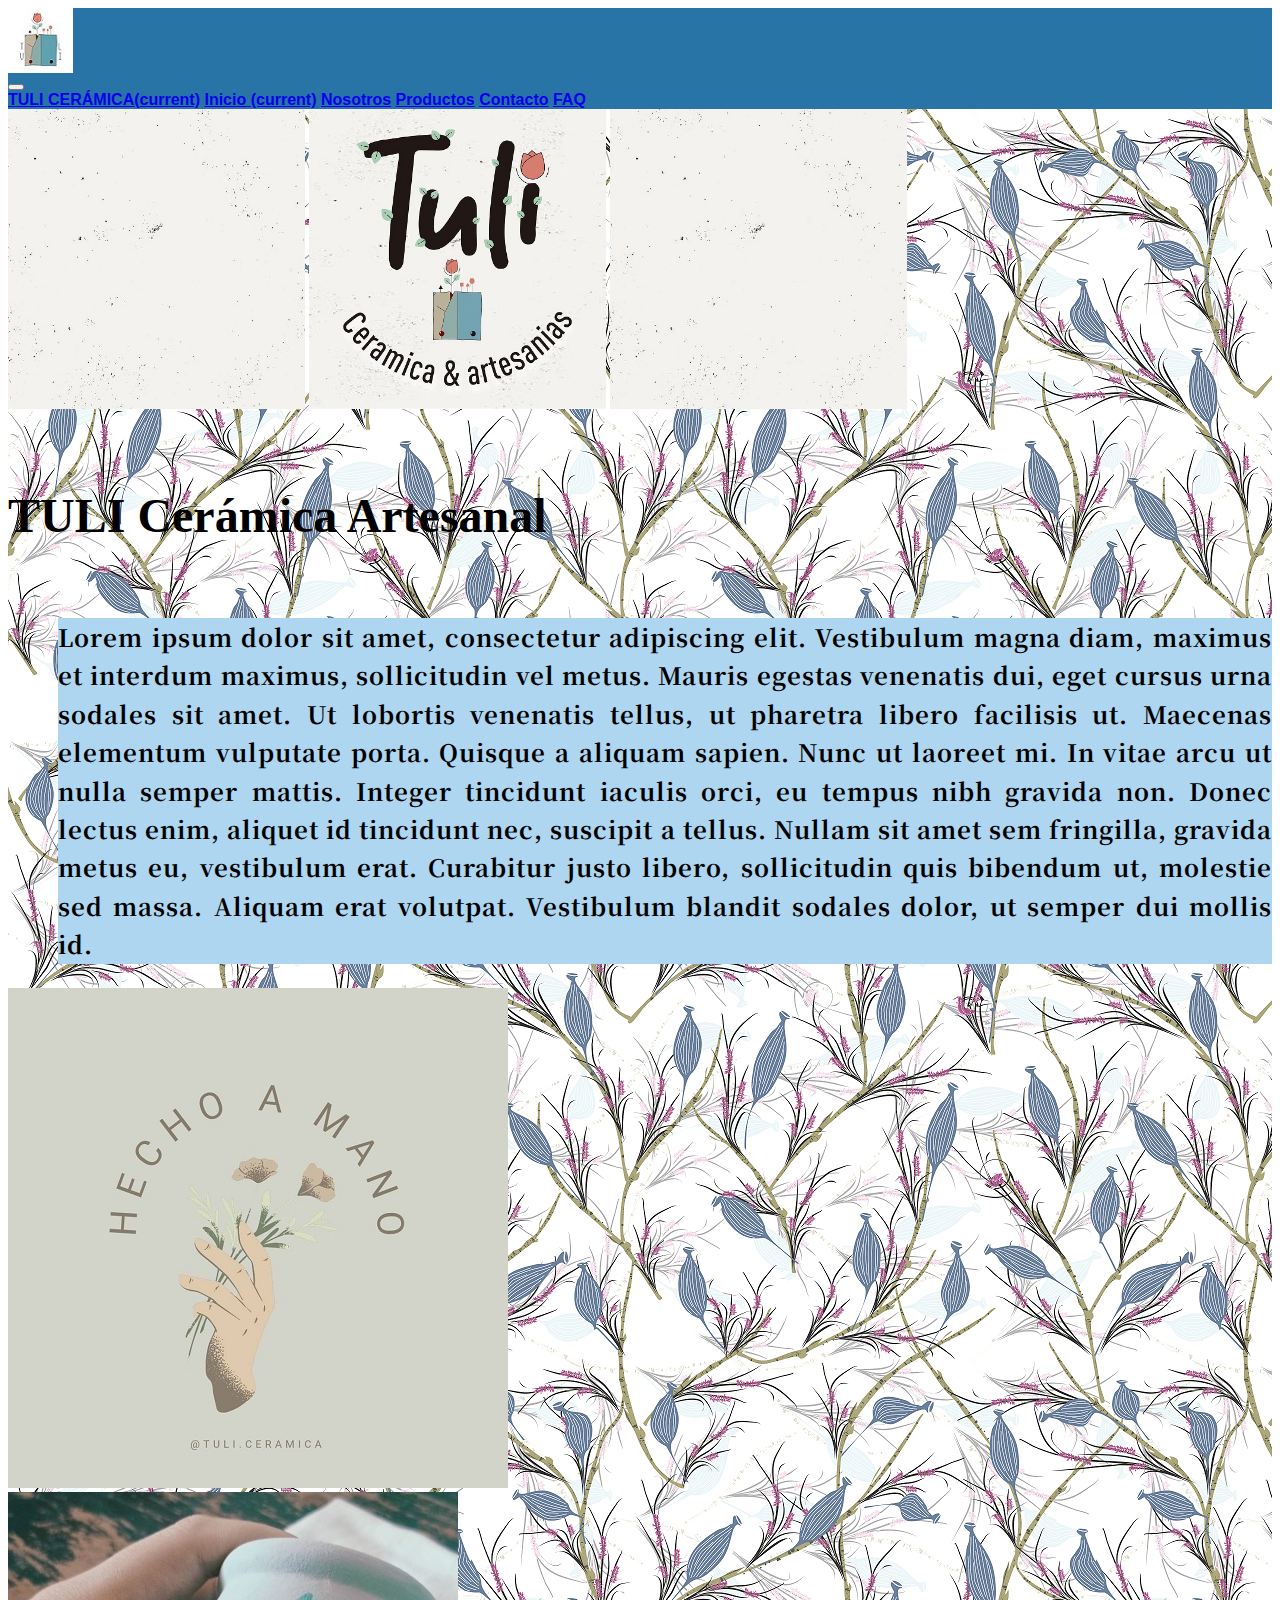
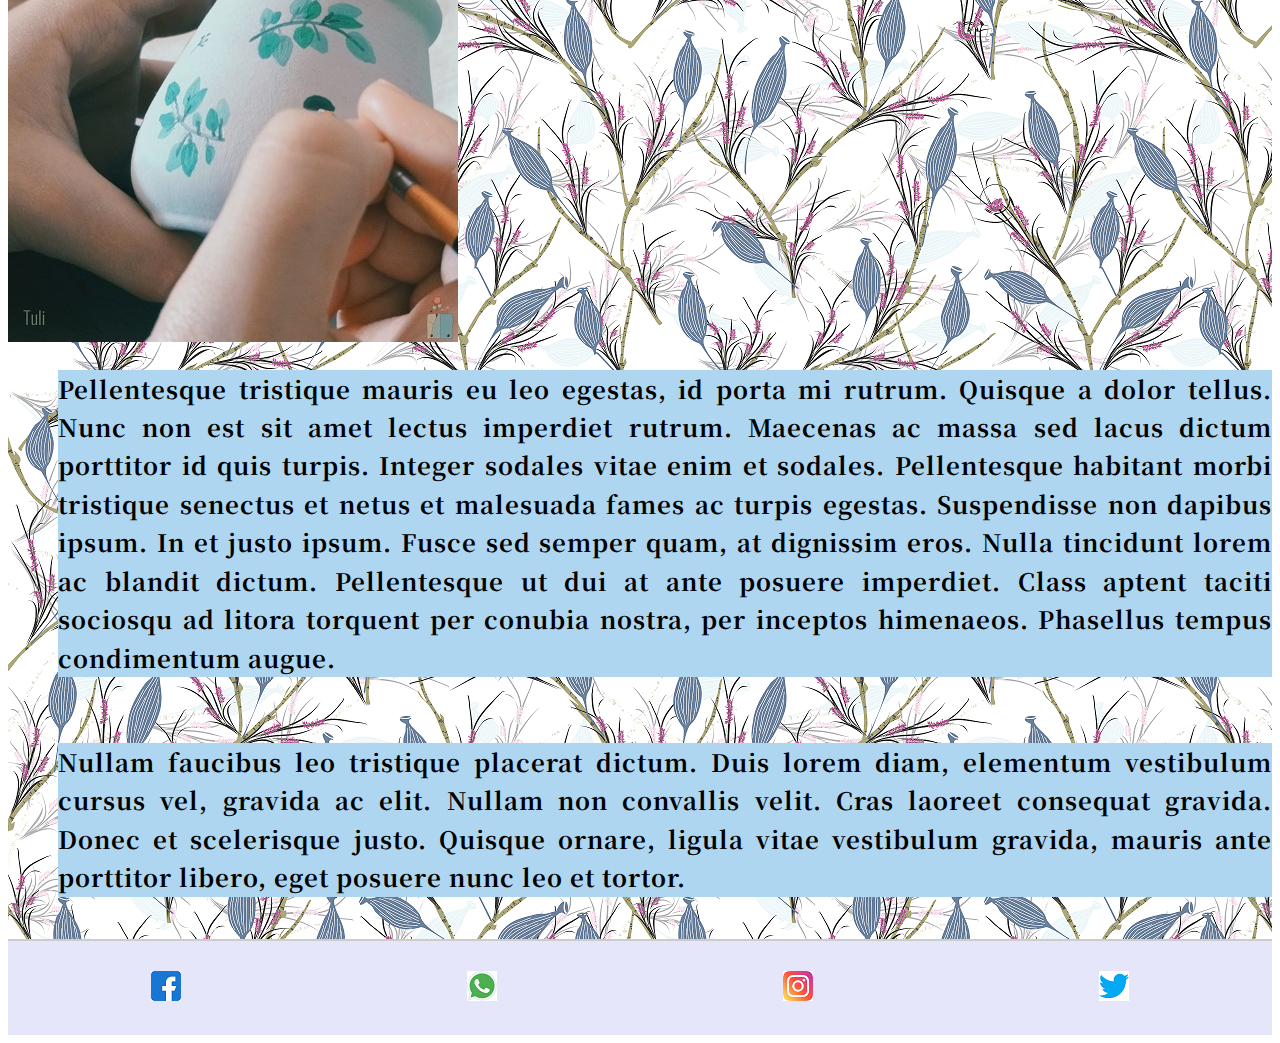
<file: index.html>
<!DOCTYPE html>
<html lang="es">
<head>
    <meta charset="utf-8">
    <title>TULI CERAMICA</title>
    <meta name=viewport content="width=device-width, initial-scale=1">
    <meta name="description" content="Tuli Cerámica - Aquí encontraras una gran variedad de productos de cerámica hechos a mano, elige el que más te guste">
    <meta name="keywords" content="Cerámica, Tazas, Decoración, Vasijas, Artesanal, Tuli">

    <link rel="stylesheet" href="https://cdn.jsdelivr.net/npm/bootstrap@4.5.3/dist/css/bootstrap.min.css" integrity="sha384-TX8t27EcRE3e/ihU7zmQxVncDAy5uIKz4rEkgIXeMed4M0jlfIDPvg6uqKI2xXr2" crossorigin="anonymous">
    <link rel="stylesheet" type="text/css" href="css/style.css">

    <link rel="preconnect" href="https://fonts.gstatic.com">
    <link href="https://fonts.googleapis.com/css2?family=Noto+Serif+TC:wght@300;400;500;700;900&display=swap" rel="stylesheet">
    </head>

<body>
    <!-- Navbar -->
    <div id="siteHeader" class="container-fluid px-0 bg-Blue">
        <div class="container">
            <nav class="navbar navbar-expand-lg navbar-light bg-Blue">
                <a class="navbar-brand miLogo" href="index.html"></a>
                <button class="navbar-toggler" type="button" data-toggle="collapse" data-target="#navbarNavAltMarkup" aria-controls="navbarNavAltMarkup" aria-expanded="false" aria-label="Toggle navigation">
                <span class="navbar-toggler-icon"></span>
                </button>
            	<div class="collapse navbar-collapse" id="navbarNavAltMarkup">
	                <div class="navbar-nav">
		                <a class="nav-link active" href="index.html">TULI CERÁMICA<span class="sr-only">(current)</span></a>
		                <a class="nav-link active" href="index.html">Inicio <span class="sr-only">(current)</span></a>
		                <a class="nav-link" href="nosotros.html">Nosotros</a>
		                <a class="nav-link" href="productos.html">Productos</a>
		                <a class="nav-link" href="contacto.html">Contacto</a>
		                <a class="nav-link" href="FAQ.html">FAQ</a>
	            	</div>
            	</div>
            </nav>     
        </div>
    </div>
    <!-- Contenido -->
    	<main class="home">
            <div class="container-fluid">
            	<div class="row">
	                <img id="banner" class="col-4" src="media/tuli1.jpg">
	                <img id="banner" class="col-4" src="media/tuli.jpg">
	                <img id="banner" class="col-4" src="media/tuli1.jpg">
            	</div>
	            <div class="row">
	                <h1 id="mainTitle" class="marginTitle">TULI Cerámica Artesanal</h1>
	            </div>
            <div class="row">
                <p class="col-sm-11 col-md-10 col-lg-7" id="parrafo">
                Lorem ipsum dolor sit amet, consectetur adipiscing elit. Vestibulum magna diam, maximus et interdum maximus, sollicitudin vel metus. Mauris egestas venenatis dui, eget cursus urna sodales sit amet. Ut lobortis venenatis tellus, ut pharetra libero facilisis ut. Maecenas elementum vulputate porta. Quisque a aliquam sapien. Nunc ut laoreet mi. In vitae arcu ut nulla semper mattis. Integer tincidunt iaculis orci, eu tempus nibh gravida non. Donec lectus enim, aliquet id tincidunt nec, suscipit a tellus. Nullam sit amet sem fringilla, gravida metus eu, vestibulum erat. Curabitur justo libero, sollicitudin quis bibendum ut, molestie sed massa. Aliquam erat volutpat. Vestibulum blandit sodales dolor, ut semper dui mollis id.</p>
            <img class="col-sm-11 col-md-10 col-lg-4" src="media/img1.jpg">
            <br>
                <div class="col-1"></div>
                <img class="col-sm-11 col-md-10 col-lg-4" src="media/img2.jpg">
                <p class="col-sm-11 col-md-10 col-lg-6" id=parrafo> Pellentesque tristique mauris eu leo egestas, id porta mi rutrum. Quisque a dolor tellus. Nunc non est sit amet lectus imperdiet rutrum. Maecenas ac massa sed lacus dictum porttitor id quis turpis. Integer sodales vitae enim et sodales. Pellentesque habitant morbi tristique senectus et netus et malesuada fames ac turpis egestas. Suspendisse non dapibus ipsum. In et justo ipsum. Fusce sed semper quam, at dignissim eros. Nulla tincidunt lorem ac blandit dictum. Pellentesque ut dui at ante posuere imperdiet. Class aptent taciti sociosqu ad litora torquent per conubia nostra, per inceptos himenaeos. Phasellus tempus condimentum augue. </p>
                <br>
                <p> Nullam faucibus leo tristique placerat dictum. Duis lorem diam, elementum vestibulum cursus vel, gravida ac elit. Nullam non convallis velit. Cras laoreet consequat gravida. Donec et scelerisque justo. Quisque ornare, ligula vitae vestibulum gravida, mauris ante porttitor libero, eget posuere nunc leo et tortor. </p>
                <br>
            </div>
    	</div>

        </main>
<!-- Pie de página -->
    <footer id="footer">
        <a href="https://www.facebook.com/(facebook de pagina)"><img src="media/icon/fb.png" alt="FACEBOOK"></a>
        <a href="https://wa.me/(numero de pagina)"><img src="media/icon/whatsapp.png" alt="WHATSAPP"></a>
        <a href="https://www.instagram.com/(instagram de página)/"><img src="media/icon/ig.png" alt="INSTAGRAM"></a>
        <a href="https://www.twitter.com/(Twitter de página)/"><img src="media/icon/tw.png" alt="TWITTER"></a>
    </footer>
    
    <script src="https://code.jquery.com/jquery-3.5.1.slim.min.js" integrity="sha384-DfXdz2htPH0lsSSs5nCTpuj/zy4C+OGpamoFVy38MVBnE+IbbVYUew+OrCXaRkfj" crossorigin="anonymous"></script>
    <script src="js/bootstrap.bundle.min.js"></script> 
</body>
</html>
</file>
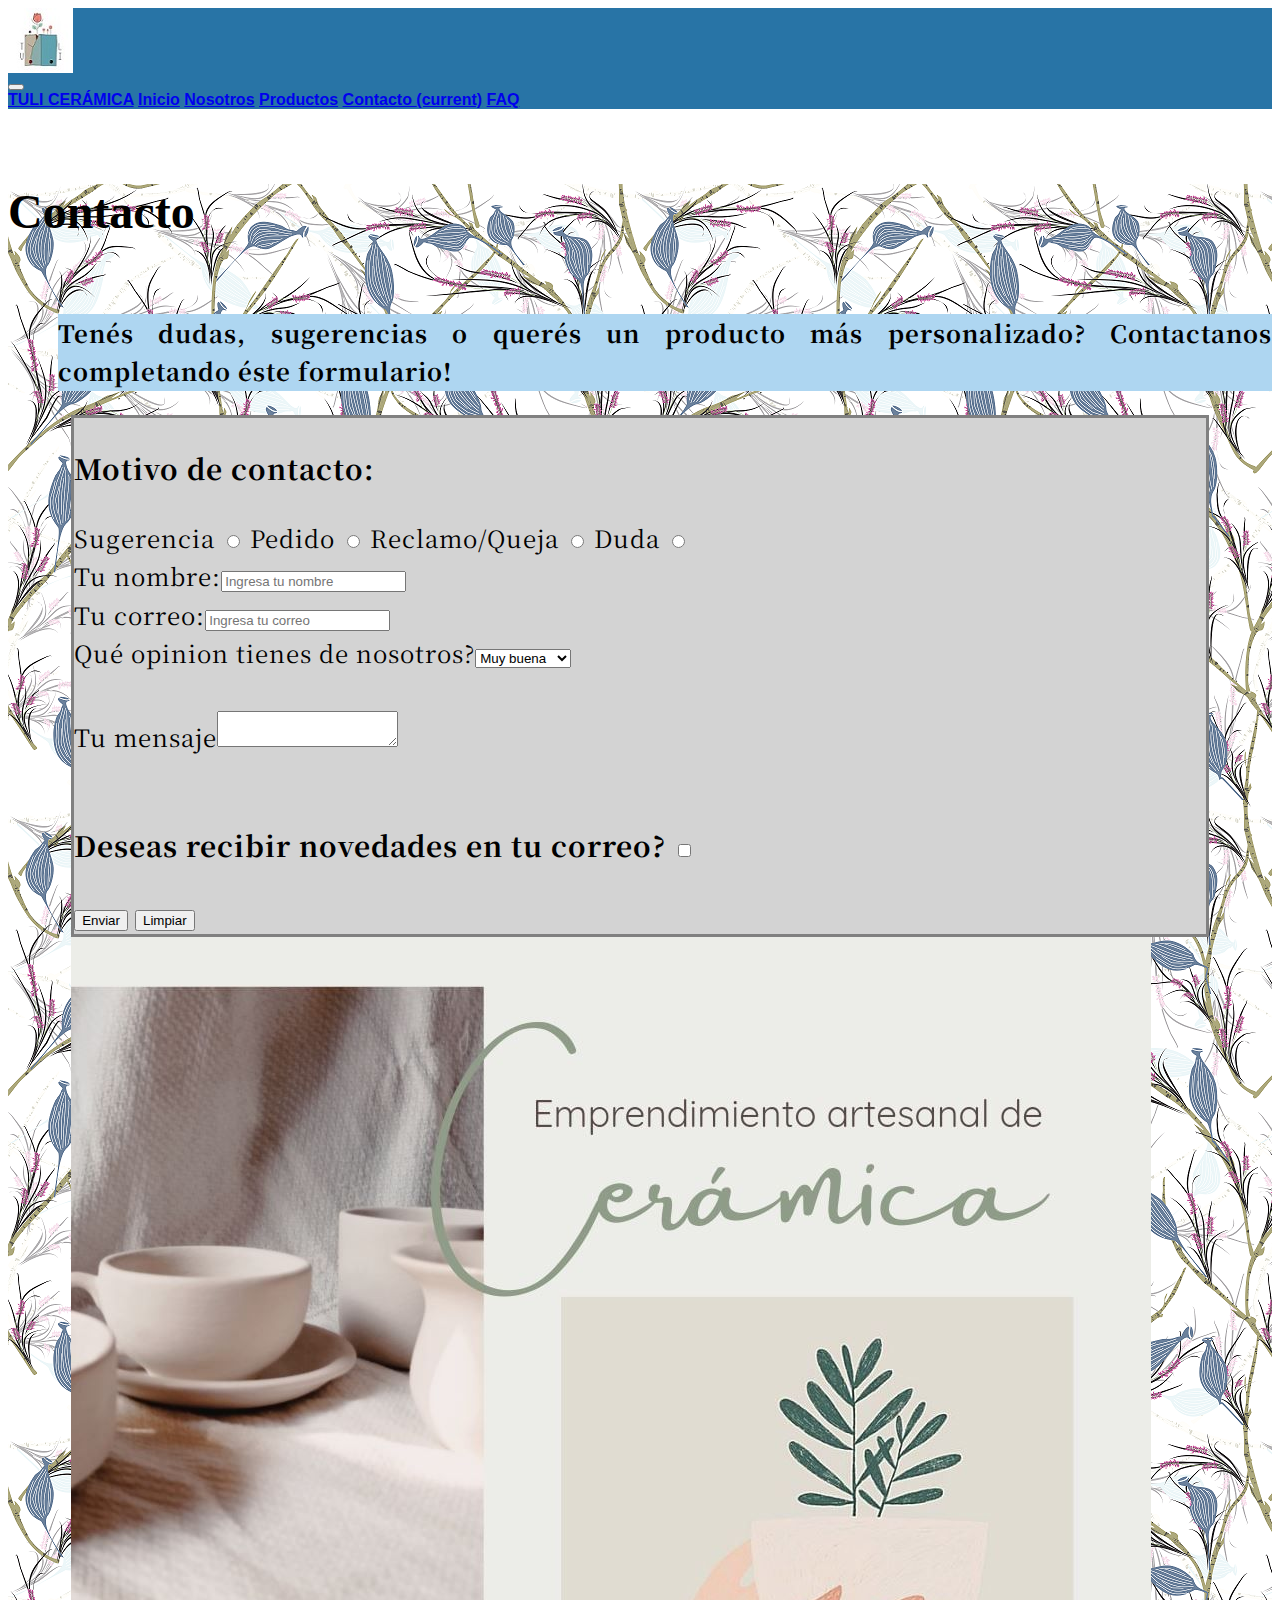
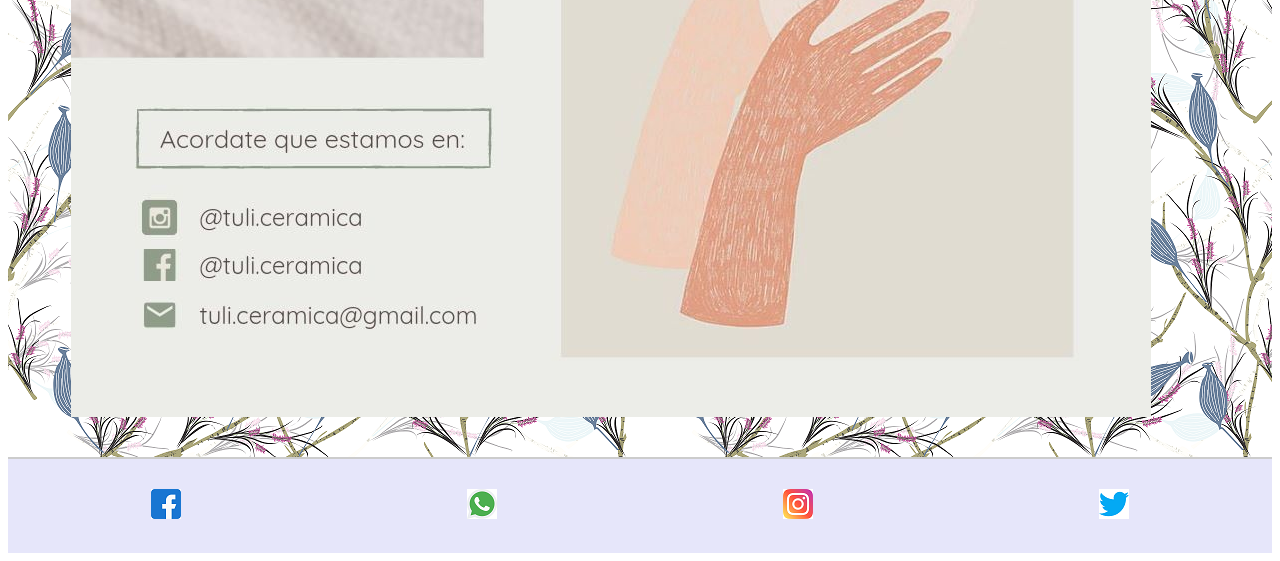
<file: contacto.html>
<!DOCTYPE html>
<html lang="es">
<head>
    <meta charset="utf-8">
    <meta name=viewport content="width=device-width, initial-scale=1">
    <meta name="description" content="Tuli Cerámica - Aquí encontraras una gran variedad de productos de cerámica hechos a mano, elige el que más te guste">
    <meta name="keywords" content="Cerámica, Tazas, Decoración, Vasijas, Artesanal, Tuli">

    <link rel="stylesheet" href="https://cdn.jsdelivr.net/npm/bootstrap@4.5.3/dist/css/bootstrap.min.css" integrity="sha384-TX8t27EcRE3e/ihU7zmQxVncDAy5uIKz4rEkgIXeMed4M0jlfIDPvg6uqKI2xXr2" crossorigin="anonymous">
    <link rel="stylesheet" type="text/css" href="css/style.css">

    <link rel="preconnect" href="https://fonts.gstatic.com">
    <link href="https://fonts.googleapis.com/css2?family=Noto+Serif+TC:wght@300;400;500;700;900&display=swap" rel="stylesheet">
    </head>


<body>
    <!-- Navbar -->
    <div id="siteHeader" class="container-fluid px-0 bg-Blue">
        <div class="container">
            <nav class="navbar navbar-expand-lg navbar-light bg-Blue">
                <a class="navbar-brand miLogo" href="index.html"></a>
                <button class="navbar-toggler" type="button" data-toggle="collapse" data-target="#navbarNavAltMarkup" aria-controls="navbarNavAltMarkup" aria-expanded="false" aria-label="Toggle navigation">
                <span class="navbar-toggler-icon"></span>
                </button>
                <div class="collapse navbar-collapse" id="navbarNavAltMarkup">
                    <div class="navbar-nav">
                        <a class="nav-link" href="index.html">TULI CERÁMICA</a>
                        <a class="nav-link" href="index.html">Inicio</a>
                        <a class="nav-link" href="nosotros.html">Nosotros</a>
                        <a class="nav-link" href="productos.html">Productos</a>
                        <a class="nav-link active" href="index.html">Contacto <span class="sr-only">(current)</span></a>
                        <a class="nav-link" href="FAQ.html">FAQ</a>
                    </div>
                </div>
            </nav>     
        </div>
    </div>
    <!-- Contenido -->
    <main class="cont container-fluid">
        <div class="row">
            <h1 id="mainTitle" class="marginTitle">Contacto</h1>
        <div class="col-xs-12 col-md-11 col-lg-11">
            <p>Tenés dudas, sugerencias o querés un producto más personalizado? Contactanos completando éste formulario!
            </p>
        </div>
        <div class="marginContacto row">
            <form class="form col-xs-11 col-md-10 col-lg-6" action="recibe.html" method="POST" enctype="multipart/form-data" >
            <h3 id="subtitulo">Motivo de contacto:</h3>
                <label for="op1">Sugerencia</label>
                <input type="radio" name="opciones" id="op1" value="1">
                <label for="op2">Pedido</label>
                <input type="radio" name="opciones" id="op2" value="2">
                <label for="op3">Reclamo/Queja</label>
                <input type="radio" name="opciones" id="op3" value="3">
                <label for="op4">Duda</label>
                <input type="radio" name="opciones" id="op4" value="4">

                <div>Tu nombre:<input type="text" name="nombre" id="nombre" placeholder="Ingresa tu nombre"></div>
            
                <div>Tu correo:<input type="email" name="email" placeholder="Ingresa tu correo"></div>

                <div>Qué opinion tienes de nosotros?<select name="posibilidades">
                    <option value="a">Muy buena</option>
                    <option value="b">Buena</option>
                    <option value="c">Regular</option>
                    <option value="d">Mala</option>
                    <option value="e">Desconozco</option>
                </select>
                </div>

                <br>

                <div>Tu mensaje<textarea name="mensaje"></textarea>
                </div>
                <br>
                <h3>Deseas recibir novedades en tu correo?
                <input type="checkbox" name="otros">
                </h3>
                <input type="submit" name="enviar" value="Enviar">
                <input type="reset" value="Limpiar">
            </form>
        <img src="media/cont.jpg" class="col-xs-10 col-md-10 col-lg-5">
        </div>
        <br>
        <br>


    </main>
<!-- Pie de página -->
    <footer id="footer">
        <a href="https://www.facebook.com/(facebook de pagina)"><img src="media/icon/fb.png" alt="FACEBOOK"></a>
        <a href="https://wa.me/(numero de pagina)"><img src="media/icon/whatsapp.png" alt="WHATSAPP"></a>
        <a href="https://www.instagram.com/(instagram de página)/"><img src="media/icon/ig.png" alt="INSTAGRAM"></a>
        <a href="https://www.twitter.com/(Twitter de página)/"><img src="media/icon/tw.png" alt="TWITTER"></a>
    </footer>
    
    <script src="https://code.jquery.com/jquery-3.5.1.slim.min.js" integrity="sha384-DfXdz2htPH0lsSSs5nCTpuj/zy4C+OGpamoFVy38MVBnE+IbbVYUew+OrCXaRkfj" crossorigin="anonymous"></script>
    <script src="js/bootstrap.bundle.min.js"></script> 
</body>
</html>
</file>
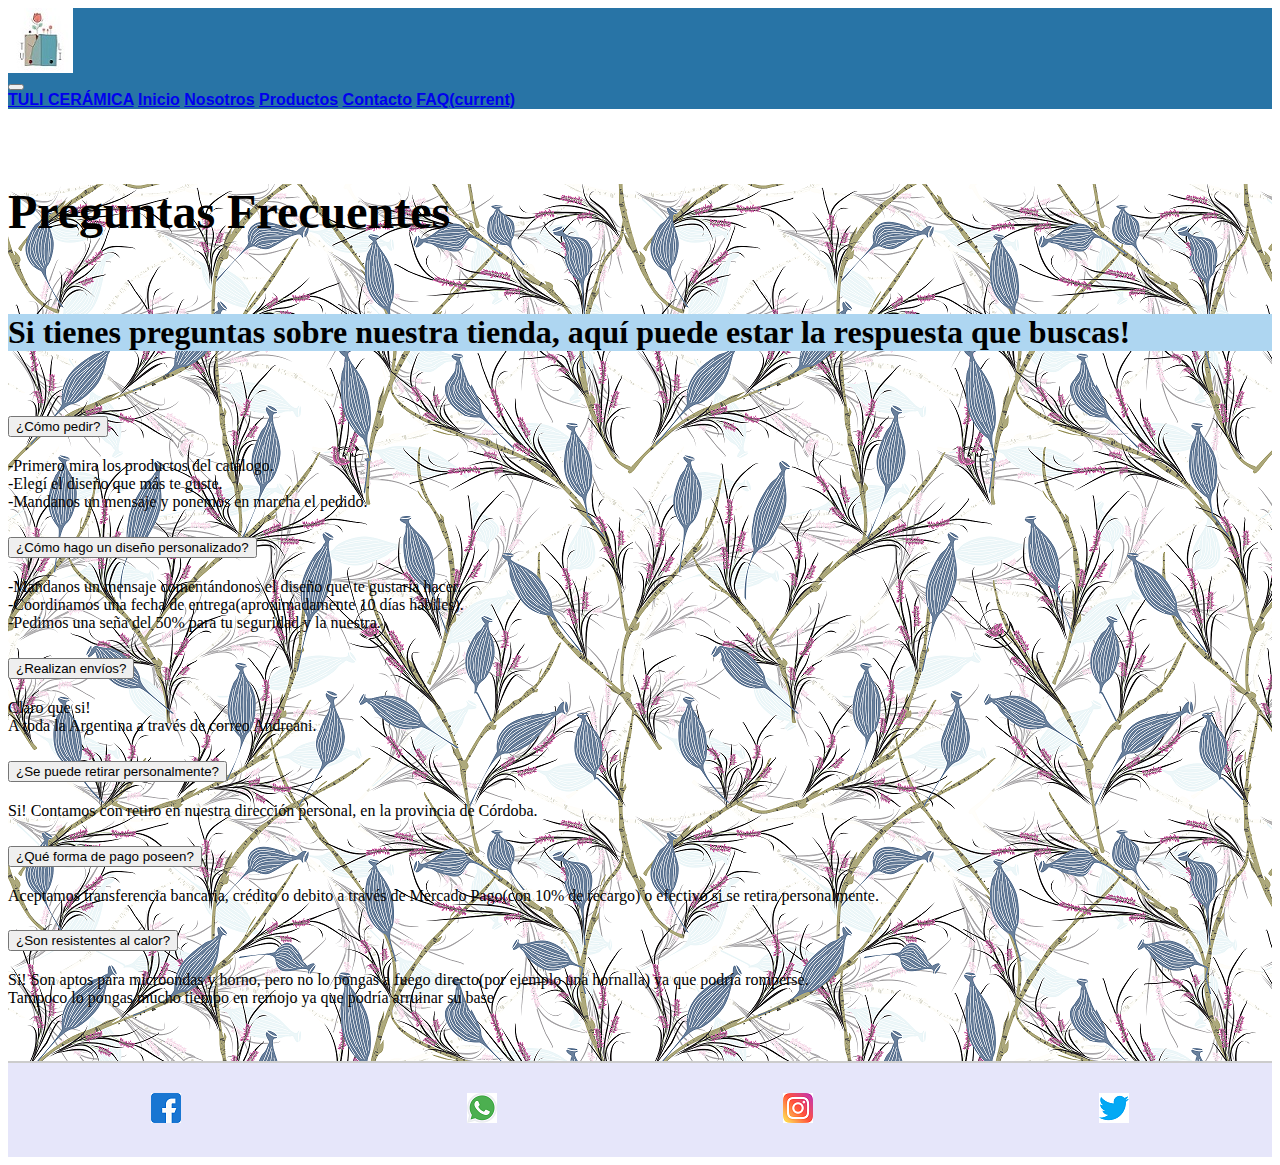
<file: FAQ.html>
<!DOCTYPE html>
<html lang="es">
<head>
    <meta charset="utf-8">
    <title>TULI - PREGUNTAS FRECUENTES</title>
    <meta name=viewport content="width=device-width, initial-scale=1">
    <meta name="description" content="Tuli Cerámica - Aquí encontraras una gran variedad de productos de cerámica hechos a mano, elige el que más te guste">
    <meta name="keywords" content="Cerámica, Tazas, Decoración, Vasijas, Artesanal, Tuli">

    <link rel="stylesheet" href="https://cdn.jsdelivr.net/npm/bootstrap@4.5.3/dist/css/bootstrap.min.css" integrity="sha384-TX8t27EcRE3e/ihU7zmQxVncDAy5uIKz4rEkgIXeMed4M0jlfIDPvg6uqKI2xXr2" crossorigin="anonymous">
    <link rel="stylesheet" type="text/css" href="css/style.css">

    <link rel="preconnect" href="https://fonts.gstatic.com">
    <link href="https://fonts.googleapis.com/css2?family=Noto+Serif+TC:wght@300;400;500;700;900&display=swap" rel="stylesheet">
    </head>


<body>
    <!-- Navbar -->
    <div id="siteHeader" class="container-fluid px-0 bg-Blue">
        <div class="container">
            <nav class="navbar navbar-expand-lg navbar-light bg-Blue">
                <a class="navbar-brand miLogo" href="index.html"></a>
                <button class="navbar-toggler" type="button" data-toggle="collapse" data-target="#navbarNavAltMarkup" aria-controls="navbarNavAltMarkup" aria-expanded="false" aria-label="Toggle navigation">
                <span class="navbar-toggler-icon"></span>
                </button>
                <div class="collapse navbar-collapse" id="navbarNavAltMarkup">
                    <div class="navbar-nav">
                        <a class="nav-link" href="index.html">TULI CERÁMICA</a>
                        <a class="nav-link" href="index.html">Inicio</a>
                        <a class="nav-link" href="nosotros.html">Nosotros</a>
                        <a class="nav-link" href="productos.html">Productos</a>
                        <a class="nav-link" href="contacto.html">Contacto</a>
                        <a class="nav-link active" href="FAQ.html">FAQ<span class="sr-only">(current)</span></a>
                    </div>
                </div>
            </nav>     
        </div>
    </div>
    <!-- Contenido -->
    <main class="faq">
        <div class="container">
            <div class="row">
                <h1 id="mainTitle" class="marginTitle">Preguntas Frecuentes</h1>
            </div>
            <h1 class="h1Faq">
                Si tienes preguntas sobre nuestra tienda, aquí puede estar la respuesta que buscas!
            </h1>
            <br>
            <div class="accordion" id="accordionExample">
                <div class="card">
                    <div class="card-header" id="headingOne">
                        <h2 class="mb-0">
                            <button class="btn btn-link btn-block text-left collapsed" type="button" data-toggle="collapse" data-target="#collapseOne" aria-expanded="true" aria-controls="collapseOne">¿Cómo pedir?</button>
                        </h2>
                    </div>
                    <div id="collapseOne" class="collapse show" aria-labelledby="headingOne" data-parent="#accordionExample">
                    <div class="card-body">
                        -Primero mira los productos del catálogo.
                        <br>
                        -Elegí el diseño que más te guste.
                        <br>
                        -Mandanos un mensaje y ponemos en marcha el pedido.
                    </div>
                    </div>
                </div>
                <div class="card">
                    <div class="card-header" id="headingTwo">
                        <h2 class="mb-0">
                            <button class="btn btn-link btn-block text-left collapsed" type="button" data-toggle="collapse" data-target="#collapseTwo" aria-expanded="true" aria-controls="collapseTwo">¿Cómo hago un diseño personalizado?</button>
                        </h2>
                    </div>
                    <div id="collapseTwo" class="collapse" aria-labelledby="headingTwo" data-parent="#accordionExample">
                    <div class="card-body">
                        -Mandanos un mensaje comentándonos el diseño que te gustaría hacer.
                        <br>
                        -Coordinamos una fecha de entrega(aproximadamente 10 días hábiles).
                        <br>
                        -Pedimos una seña del 50% para tu seguridad y la nuestra.
                    </div>
                    </div>
                </div>
                <div class="card">
                    <div class="card-header" id="headingThree">
                        <h2 class="mb-0">
                            <button class="btn btn-link btn-block text-left collapsed" type="button" data-toggle="collapse" data-target="#collapseThree" aria-expanded="false" aria-controls="collapseThree">¿Realizan envíos?</button>
                        </h2>
                    </div>
                    <div id="collapseThree" class="collapse" aria-labelledby="headingThree" data-parent="#accordionExample">
                    <div class="card-body">
                        Claro que si!
                        <br>
                        A toda la Argentina a través de correo Andreani.
                    </div>
                    </div>
                </div>
                <div class="card">
                    <div class="card-header" id="headingFour">
                        <h2 class="mb-0">
                            <button class="btn btn-link btn-block text-left collapsed" type="button" data-toggle="collapse" data-target="#collapseFour" aria-expanded="false" aria-controls="collapseThree">¿Se puede retirar personalmente?</button>
                        </h2>
                    </div>
                    <div id="collapseFour" class="collapse" aria-labelledby="headingFour" data-parent="#accordionExample">
                    <div class="card-body">
                        Si! Contamos con retiro en nuestra dirección personal, en la provincia de Córdoba.
                    </div>
                    </div>
                </div>
                <div class="card">
                    <div class="card-header" id="headingFive">
                        <h2 class="mb-0">
                            <button class="btn btn-link btn-block text-left collapsed" type="button" data-toggle="collapse" data-target="#collapseFive" aria-expanded="false" aria-controls="collapseThree">¿Qué forma de pago poseen?</button>
                        </h2>
                    </div>
                    <div id="collapseFive" class="collapse" aria-labelledby="headingFive" data-parent="#accordionExample">
                    <div class="card-body">
                        Aceptamos transferencia bancaria, crédito o debito a través de Mercado Pago(con 10% de recargo) o efectivo si se retira personalmente.
                    </div>
                    </div>
                </div>
                <div class="card">
                    <div class="card-header" id="headingSix">
                        <h2 class="mb-0">
                            <button class="btn btn-link btn-block text-left collapsed" type="button" data-toggle="collapse" data-target="#collapseSix" aria-expanded="false" aria-controls="collapseThree">¿Son resistentes al calor?</button>
                        </h2>
                    </div>
                    <div id="collapseSix" class="collapse" aria-labelledby="headingSix" data-parent="#accordionExample">
                    <div class="card-body">
                        Si! Son aptos para microondas y horno, pero no lo pongas a fuego directo(por ejemplo una hornalla) ya que podría romperse.
                        <br>
                        Tampoco lo pongas mucho tiempo en remojo ya que podría arruinar su base
                    </div>
                    </div>
                </div>
            </div>  
            <br>
            <br>
            <br>    
    </main>

<!-- Pie de página -->
    <footer id="footer">
        <a href="https://www.facebook.com/(facebook de pagina)"><img src="media/icon/fb.png" alt="FACEBOOK"></a>
        <a href="https://wa.me/(numero de pagina)"><img src="media/icon/whatsapp.png" alt="WHATSAPP"></a>
        <a href="https://www.instagram.com/(instagram de página)/"><img src="media/icon/ig.png" alt="INSTAGRAM"></a>
        <a href="https://www.twitter.com/(Twitter de página)/"><img src="media/icon/tw.png" alt="TWITTER"></a>
    </footer>
    <script src="https://code.jquery.com/jquery-3.5.1.slim.min.js" integrity="sha384-DfXdz2htPH0lsSSs5nCTpuj/zy4C+OGpamoFVy38MVBnE+IbbVYUew+OrCXaRkfj" crossorigin="anonymous"></script>
    <script src="js/bootstrap.bundle.min.js"></script> 
</body>
</html>
</file>
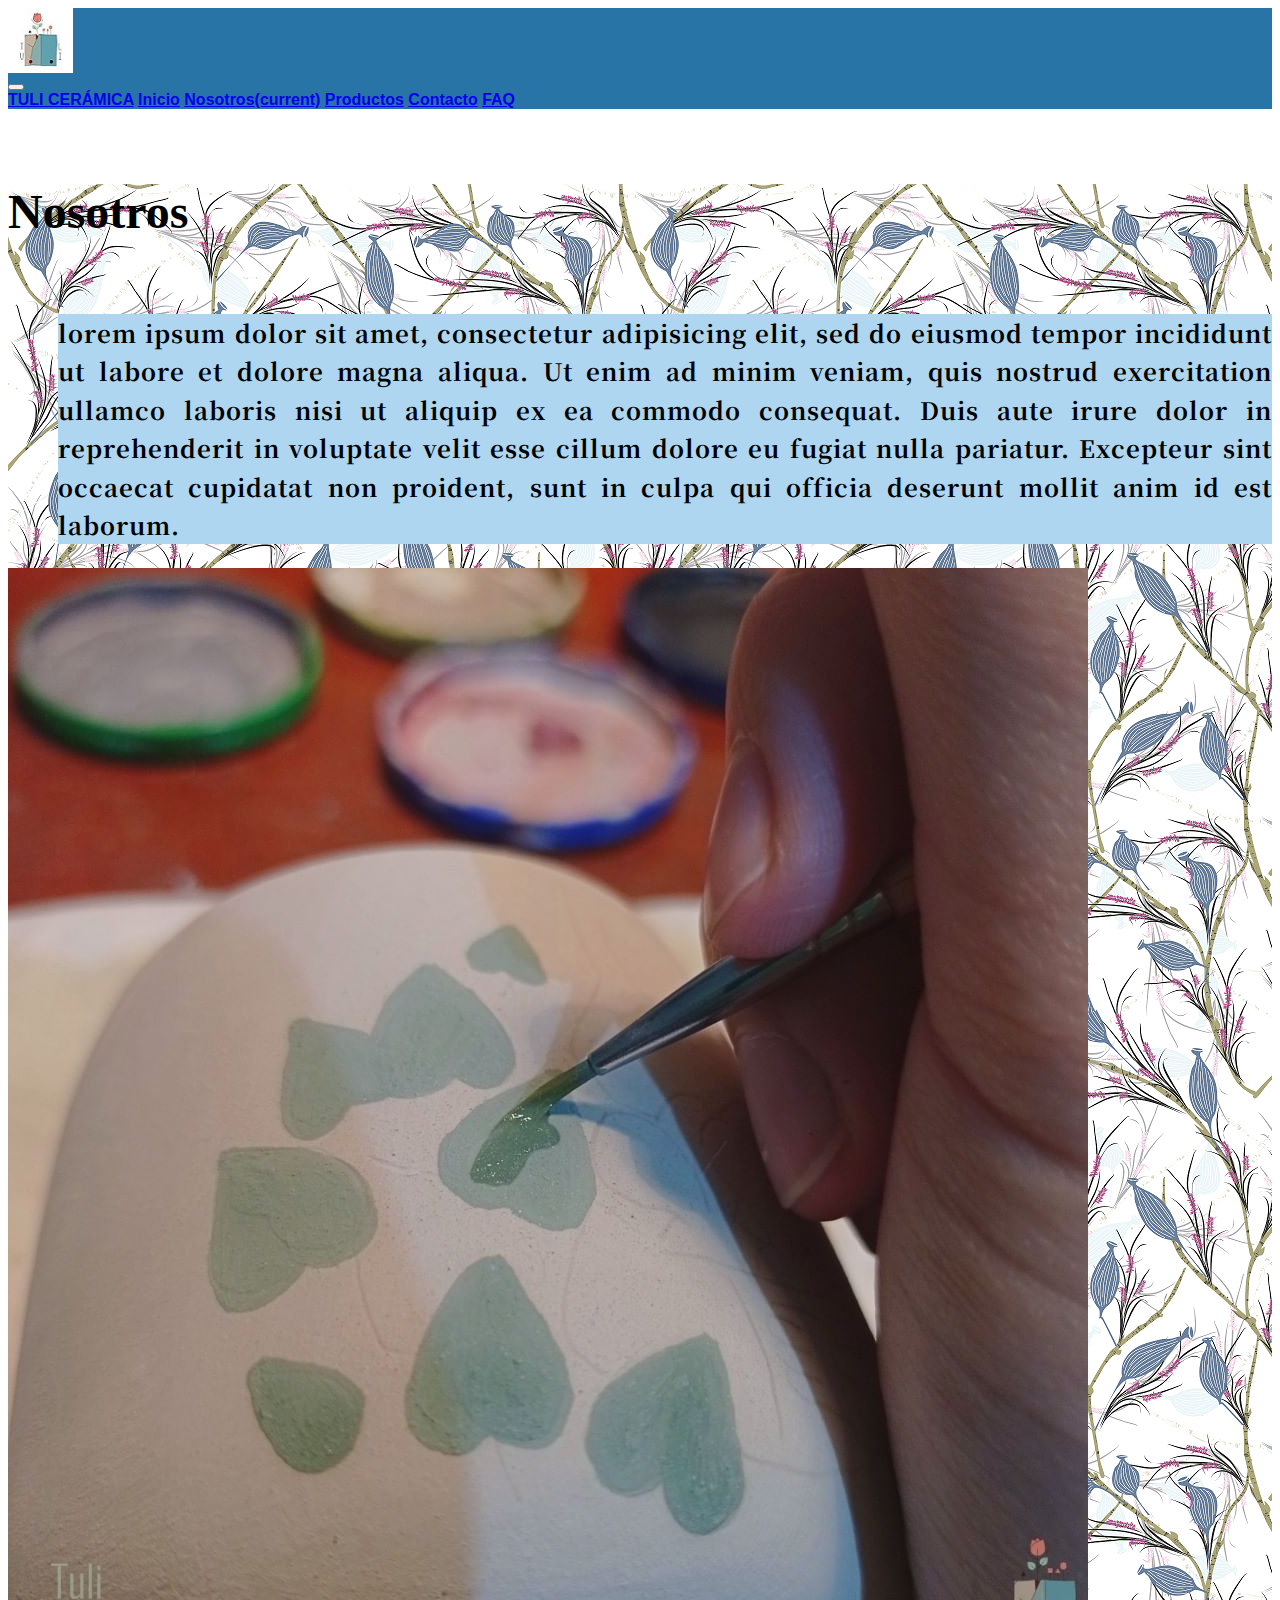
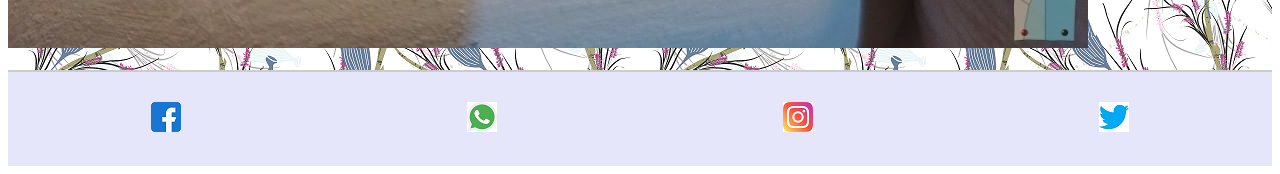
<file: nosotros.html>
<!DOCTYPE html>
<html lang="es">
<head>
    <meta charset="utf-8">
    <title>TULI - NOSOTROS</title>
    <meta name=viewport content="width=device-width, initial-scale=1">
    <meta name="description" content="Tuli Cerámica - Aquí encontraras una gran variedad de productos de cerámica hechos a mano, elige el que más te guste">
    <meta name="keywords" content="Cerámica, Tazas, Decoración, Vasijas, Artesanal, Tuli">

    <link rel="stylesheet" href="https://cdn.jsdelivr.net/npm/bootstrap@4.5.3/dist/css/bootstrap.min.css" integrity="sha384-TX8t27EcRE3e/ihU7zmQxVncDAy5uIKz4rEkgIXeMed4M0jlfIDPvg6uqKI2xXr2" crossorigin="anonymous">
    <link rel="stylesheet" type="text/css" href="css/style.css">

    <link rel="preconnect" href="https://fonts.gstatic.com">
    <link href="https://fonts.googleapis.com/css2?family=Noto+Serif+TC:wght@300;400;500;700;900&display=swap" rel="stylesheet">
    </head>


<body>
    <!-- Navbar -->
    <div id="siteHeader" class="container-fluid px-0 bg-Blue">
        <div class="container">
            <nav class="navbar navbar-expand-lg navbar-light bg-Blue">
                <a class="navbar-brand miLogo" href="index.html"></a>
                <button class="navbar-toggler" type="button" data-toggle="collapse" data-target="#navbarNavAltMarkup" aria-controls="navbarNavAltMarkup" aria-expanded="false" aria-label="Toggle navigation">
                    <span class="navbar-toggler-icon"></span>
                </button>
                <div class="collapse navbar-collapse" id="navbarNavAltMarkup">
                <div class="navbar-nav">
                    <a class="nav-link" href="index.html">TULI CERÁMICA</a>
                    <a class="nav-link" href="index.html">Inicio</a>
                    <a class="nav-link active" href="nosotros.html">Nosotros<span class="sr-only">(current)</span></a>
                    <a class="nav-link" href="productos.html">Productos</a>
                    <a class="nav-link" href="contacto.html">Contacto</a>
                <a class="nav-link" href="FAQ.html">FAQ</a>
            </div>
            </div>
            </nav>     
        </div>
    </div>
    <!-- Contenido -->
        <main class="nos">
            <div class="container-fluid">
                <div class="row">
                    <h1 id="mainTitle" class="marginTitle">Nosotros</h1>
                </div>
                <div class="row">
                    <p class="col-7">
                        lorem ipsum dolor sit amet, consectetur adipisicing elit, sed do eiusmod tempor incididunt ut labore et dolore magna aliqua. Ut enim ad minim veniam, quis nostrud exercitation ullamco laboris nisi ut aliquip ex ea commodo consequat. Duis aute irure dolor in reprehenderit in voluptate velit esse cillum dolore eu fugiat nulla pariatur. Excepteur sint occaecat cupidatat non proident, sunt in culpa qui officia deserunt mollit anim id est laborum.</p>
                    <img class="col-4" src="media/noso.jpg">
                </div>
            </div> 
            <br>
            
        </main>
<!-- Pie de página -->
     <footer id="footer">
        <a href="https://www.facebook.com/(facebook de pagina)"><img src="media/icon/fb.png" alt="FACEBOOK"></a>
        <a href="https://wa.me/(numero de pagina)"><img src="media/icon/whatsapp.png" alt="WHATSAPP"></a>
        <a href="https://www.instagram.com/(instagram de página)/"><img src="media/icon/ig.png" alt="INSTAGRAM"></a>
        <a href="https://www.twitter.com/(Twitter de página)/"><img src="media/icon/tw.png" alt="TWITTER"></a>
    </footer>
    
    <script src="https://code.jquery.com/jquery-3.5.1.slim.min.js" integrity="sha384-DfXdz2htPH0lsSSs5nCTpuj/zy4C+OGpamoFVy38MVBnE+IbbVYUew+OrCXaRkfj" crossorigin="anonymous"></script>
    <script src="js/bootstrap.bundle.min.js"></script> 
</body>
</html>
</file>
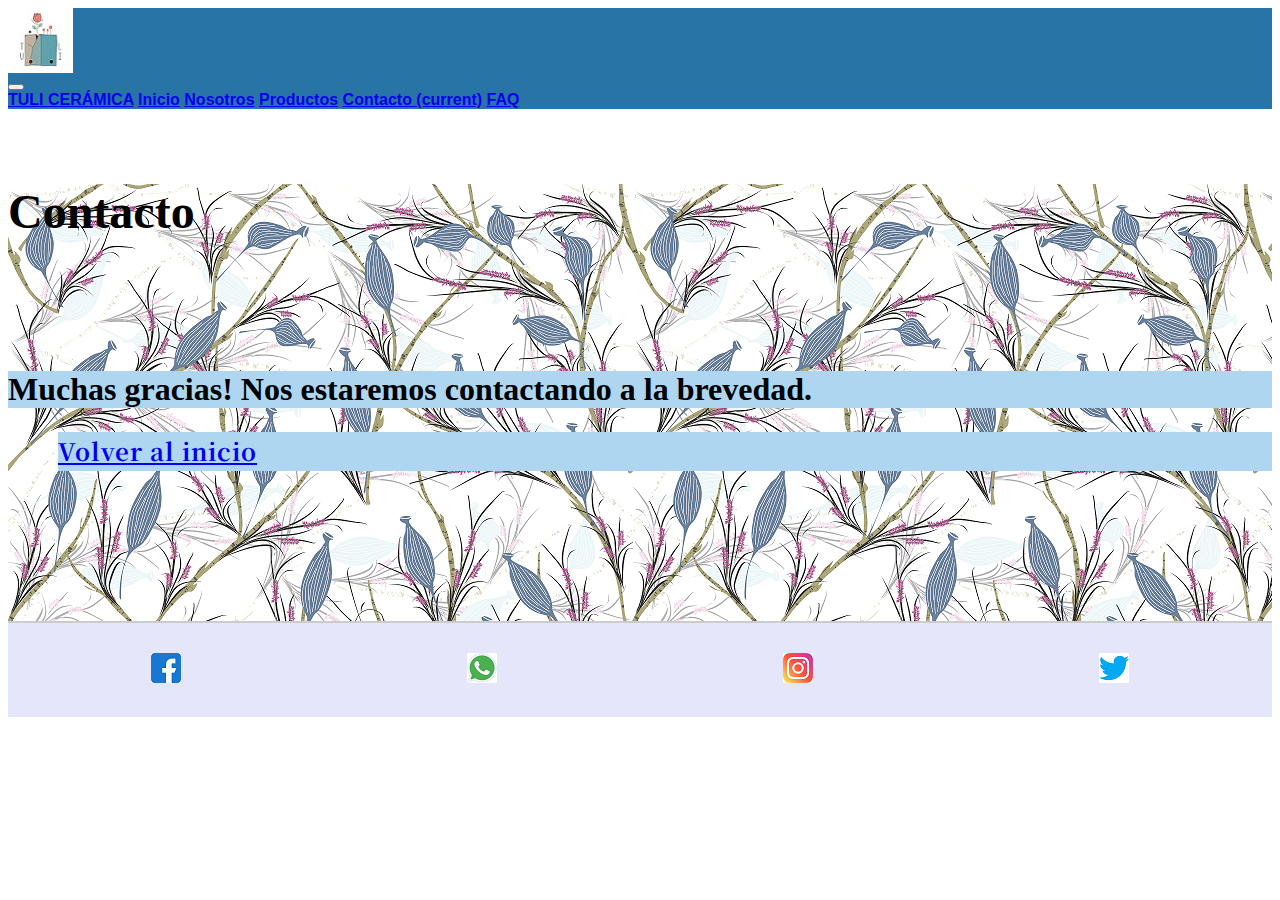
<file: recibe.html>
<!DOCTYPE html>
<html lang="es">
<head>
    <meta charset="utf-8">
    <meta name=viewport content="width=device-width, initial-scale=1">
    <meta name="description" content="Tuli Cerámica - Aquí encontraras una gran variedad de productos de cerámica hechos a mano, elige el que más te guste">
    <meta name="keywords" content="Cerámica, Tazas, Decoración, Vasijas, Artesanal, Tuli">

    <link rel="stylesheet" href="https://cdn.jsdelivr.net/npm/bootstrap@4.5.3/dist/css/bootstrap.min.css" integrity="sha384-TX8t27EcRE3e/ihU7zmQxVncDAy5uIKz4rEkgIXeMed4M0jlfIDPvg6uqKI2xXr2" crossorigin="anonymous">
    <link rel="stylesheet" type="text/css" href="css/style.css">

    <link rel="preconnect" href="https://fonts.gstatic.com">
    <link href="https://fonts.googleapis.com/css2?family=Noto+Serif+TC:wght@300;400;500;700;900&display=swap" rel="stylesheet">
    </head>


<body>
    <!-- Navbar -->
    <div id="siteHeader" class="container-fluid px-0 bg-Blue">
        <div class="container">
            <nav class="navbar navbar-expand-lg navbar-light bg-Blue">
                <a class="navbar-brand miLogo" href="index.html"></a>
                <button class="navbar-toggler" type="button" data-toggle="collapse" data-target="#navbarNavAltMarkup" aria-controls="navbarNavAltMarkup" aria-expanded="false" aria-label="Toggle navigation">
                <span class="navbar-toggler-icon"></span>
                </button>
                <div class="collapse navbar-collapse" id="navbarNavAltMarkup">
                    <div class="navbar-nav">
                        <a class="nav-link" href="index.html">TULI CERÁMICA</a>
                        <a class="nav-link" href="index.html">Inicio</a>
                        <a class="nav-link" href="nosotros.html">Nosotros</a>
                        <a class="nav-link" href="productos.html">Productos</a>
                        <a class="nav-link active" href="index.html">Contacto <span class="sr-only">(current)</span></a>
                        <a class="nav-link" href="FAQ.html">FAQ</a>
                    </div>
                </div>
            </nav>     
        </div>
    </div>
<!--- recibe --->
    <main class="cont container-fluid">
        <div class="row">
            <h1 id="mainTitle" class="marginTitle">Contacto</h1>
        </div>
            <br>
            <br>
        <div class="row">
            <h1 class="h1Faq">Muchas gracias! Nos estaremos contactando a la brevedad.</h1>
    	</div>
        <div class="row">
            <p> <a class="nav-link" href="index.html">Volver al inicio </a> </p>
        </div>
        <br>
        <br>
        <br>
        <br>
        <br>
        <br>
        <br>

    </main>
<!-- Pie de página -->
    <footer id="footer">
        <a href="https://www.facebook.com/(facebook de pagina)"><img src="media/icon/fb.png" alt="FACEBOOK"></a>
        <a href="https://wa.me/(numero de pagina)"><img src="media/icon/whatsapp.png" alt="WHATSAPP"></a>
        <a href="https://www.instagram.com/(instagram de página)/"><img src="media/icon/ig.png" alt="INSTAGRAM"></a>
        <a href="https://www.twitter.com/(Twitter de página)/"><img src="media/icon/tw.png" alt="TWITTER"></a>
    </footer>
    <script src="https://code.jquery.com/jquery-3.5.1.slim.min.js" integrity="sha384-DfXdz2htPH0lsSSs5nCTpuj/zy4C+OGpamoFVy38MVBnE+IbbVYUew+OrCXaRkfj" crossorigin="anonymous"></script>
    <script src="js/bootstrap.bundle.min.js"></script> 
</body>
</html>
</file>
<file: css/style.css>
.marginContacto{margin-left:5%;margin-right:5%}form{line-height:1.6;letter-spacing:1px;font-family:'Noto Serif TC', serif;text-align:justify;background-color:lightgrey;font-size:1.5rem;border:3px solid;border-color:grey;animation-duration:1s;animation-name:aparecer}@keyframes aparecer{0%{opacity:0}100%{opacity:1}}form p{font-size:24px}.mensaje{border:3px solid;border-color:black}#carousel{height:60vh;width:60vh;margin-left:auto;margin-right:auto}@media all and (min-width: 768px){.table{width:90%;margin-left:auto;margin-right:auto;border:5px solid;border-color:orange;background-color:#cccccc;display:grid;grid-template-columns:repeat(3, 1fr);grid-template-rows:50px 300px 300px 300px 300px 300px 300px 300px 300px;grid-column-gap:20px;grid-row-gap:20px;align-items:center;justify-content:center;align-items:start;font-size:1.5rem;font-family:'Noto Serif TC', serif;text-align:justify;font-weight:700;animation-duration:1s;animation-name:aparecer}@keyframes aparecer{0%{opacity:0}100%{opacity:1}}}.borderBott{border-bottom:3px solid;border-color:black}#imgProd:hover{transform:scale(1.25)}.h1Faq{background-color:#aed6f1}#footer{background-color:lavender;text-decoration:none;border-top:2px solid #ccc;padding:30px 0;color:#666;font-size:1rem;display:flex;flex-direction:row;justify-content:space-around;align-items:center}main{background-image:url("../media/fondo1.png");background-repeat:repeat}.bg-Blue{background-color:#2874A6}#siteHeader{font-family:sans-serif;font-weight:900}#siteHeader .miLogo{background:url("../media/logo.jpg") no-repeat;display:block;width:65px;height:65px}#banner{padding:0px 0px;position:relative;height:300px;width:33vh}#mainTitle{font-size:3rem;font-weight:900;margin-left:auto;margin-right:auto}.marginTitle{margin-top:75px;margin-bottom:75px}div p{margin-left:50px;font-size:1.5rem;font-family:'Noto Serif TC', serif;text-align:justify;line-height:1.6em;letter-spacing:1px;font-weight:700;background-color:#aed6f1;animation-duration:1s;animation-name:aparecer}@keyframes aparecer{0%{opacity:0}100%{opacity:1}}img{animation-duration:1s;animation-name:aparecer}@keyframes aparecer{0%{opacity:0}100%{opacity:1}}.marginAuto{margin-left:auto;margin-right:auto}
</file>
